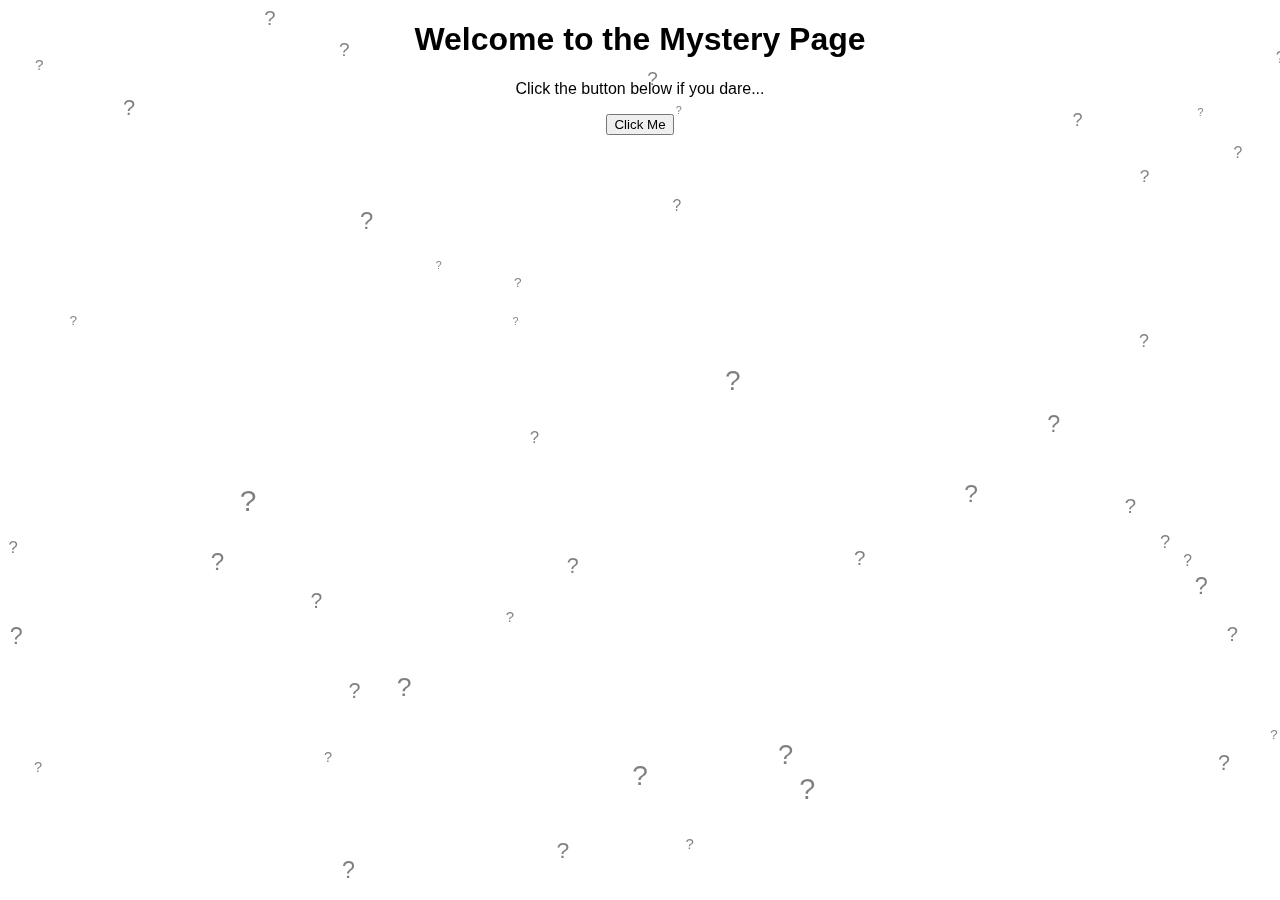
<file: docs/index.html>
<!DOCTYPE html>
<html lang="en">
<head>
    <meta charset="UTF-8">
    <meta name="viewport" content="width=device-width, initial-scale=1.0">
    <title>You Asked For This</title>
    <link rel="stylesheet" href="style.css">
</head>
<body>
    <div id="questionMarkContainer"></div>
    <div id="content">
        <h1>Welcome to the Mystery Page</h1>
        <p>Click the button below if you dare...</p>
        <button id="scareButton">Click Me</button>
    </div>
    <div id="jumpScare" class="hidden">
        <img src="glitchtrap.jpg" alt="Scary Image">
        <audio id="scareSound" src="fuzzy-jumpscare-80560.mp3"></audio>
    </div>
    <script src="script.js"></script>
</body>
</html>
</file>
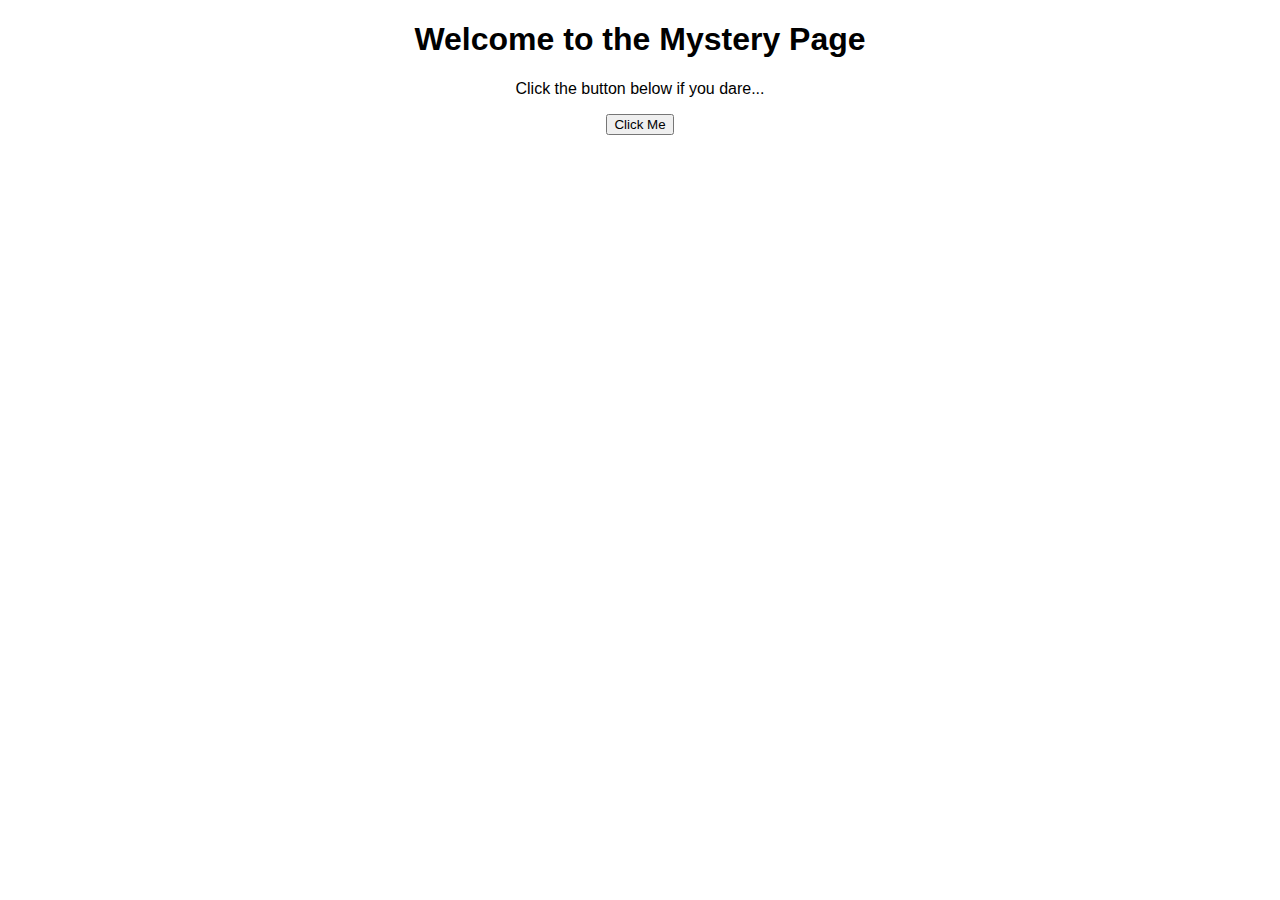
<file: jumpScare/index.html>
<!DOCTYPE html>
<html lang="en">
<head>
    <meta charset="UTF-8">
    <meta name="viewport" content="width=device-width, initial-scale=1.0">
    <title>Jump Scare Website</title>
    <link rel="stylesheet" href="style.css">
</head>
<body>
    <div id="content">
        <h1>Welcome to the Mystery Page</h1>
        <p>Click the button below if you dare...</p>
        <button id="scareButton">Click Me</button>
    </div>
    <div id="jumpScare" class="hidden">
        <img src="glitchtrap.jpg" alt="Scary Image">
        <audio id="scareSound" src="fuzzy-jumpscare-80560.mp3"></audio>
    </div>
    <script src="script.js"></script>
</body>
</html>
</file>
<file: docs/style.css>
body {
    text-align: center;
    font-family: Arial, sans-serif;
}

.hidden {
    display: none;
}

#jumpScare {
    position: fixed;
    top: 0;
    left: 0;
    width: 100%;
    height: 100%;
    background-color: black;
    z-index: 1000;
}

#jumpScare img {
    width: 100%;
    height: auto;
}

#questionMarkContainer {
    position: fixed;
    top: 0;
    left: 0;
    width: 100%;
    height: 100%;
    pointer-events: none; /* Allows clicks to pass through */
    z-index: -1; /* Places it behind other content */
}
</file>
<file: jumpScare/style.css>
body {
    text-align: center;
    font-family: Arial, sans-serif;
}

.hidden {
    display: none;
}

#jumpScare {
    position: fixed;
    top: 0;
    left: 0;
    width: 100%;
    height: 100%;
    background-color: black;
    z-index: 1000;
}

#jumpScare img {
    width: 100%;
    height: auto;
}
</file>
